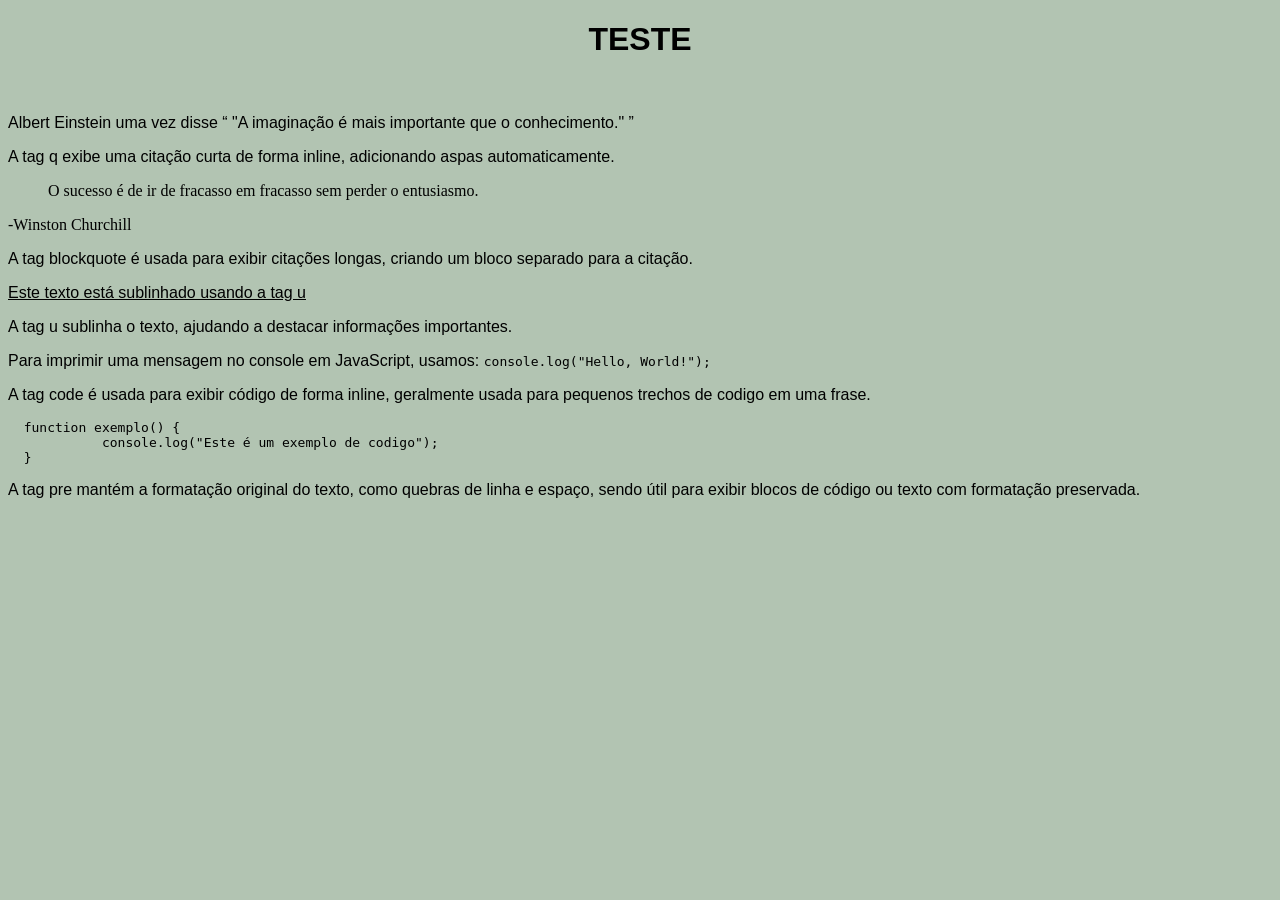
<file: projetoMilco/index.html>
<!--- Esto fue el dia 02/10/26 en la clase de F-->

<!DOCTYPE html>
<html lang="en">
    <head>
        <meta charset="UTF-8">
        <meta name="viewport" content="width=device-width, initial-scale=1.0">
        <link rel="stylesheet" href="style.css">
        <title>Minha primeira pagina</title>
    </head>

    <body>

        <h1> <center> TESTE </center></h1>

        &nbsp; <!-- Este é um emoji de rosto sorridente -->
        <p> Albert Einstein uma vez disse <q> "A imaginação é mais importante que o conhecimento." </q> </p>
        <p> A tag q exibe uma citação curta de forma inline, adicionando aspas automaticamente. </p>

        <p> <blockquote> O sucesso é de ir de fracasso em fracasso sem perder o entusiasmo. </blockquote> -Winston Churchill </p>
        <p> A tag blockquote é usada para exibir citações longas, criando um bloco separado para a citação. </p>

        <p> <u> Este texto está sublinhado usando a tag u </u> </p>
        <p> A tag u sublinha o texto, ajudando a destacar informações importantes. </p>

        <p> Para imprimir uma mensagem no console em JavaScript, usamos: <code> console.log("Hello, World!"); </code> </p>
        <p>A tag code é usada para exibir código de forma inline, geralmente usada para pequenos trechos de codigo em uma frase.</p> 

        <pre> <code> function exemplo() { 
            console.log("Este é um exemplo de codigo"); 
  } </code></pre>

        <p> A tag pre mantém a formatação original do texto, como quebras de linha e espaço, sendo útil para exibir blocos de código ou texto com formatação preservada.</p>

    </body> 

</html>

<!--No se que poner aqui-->
</file>
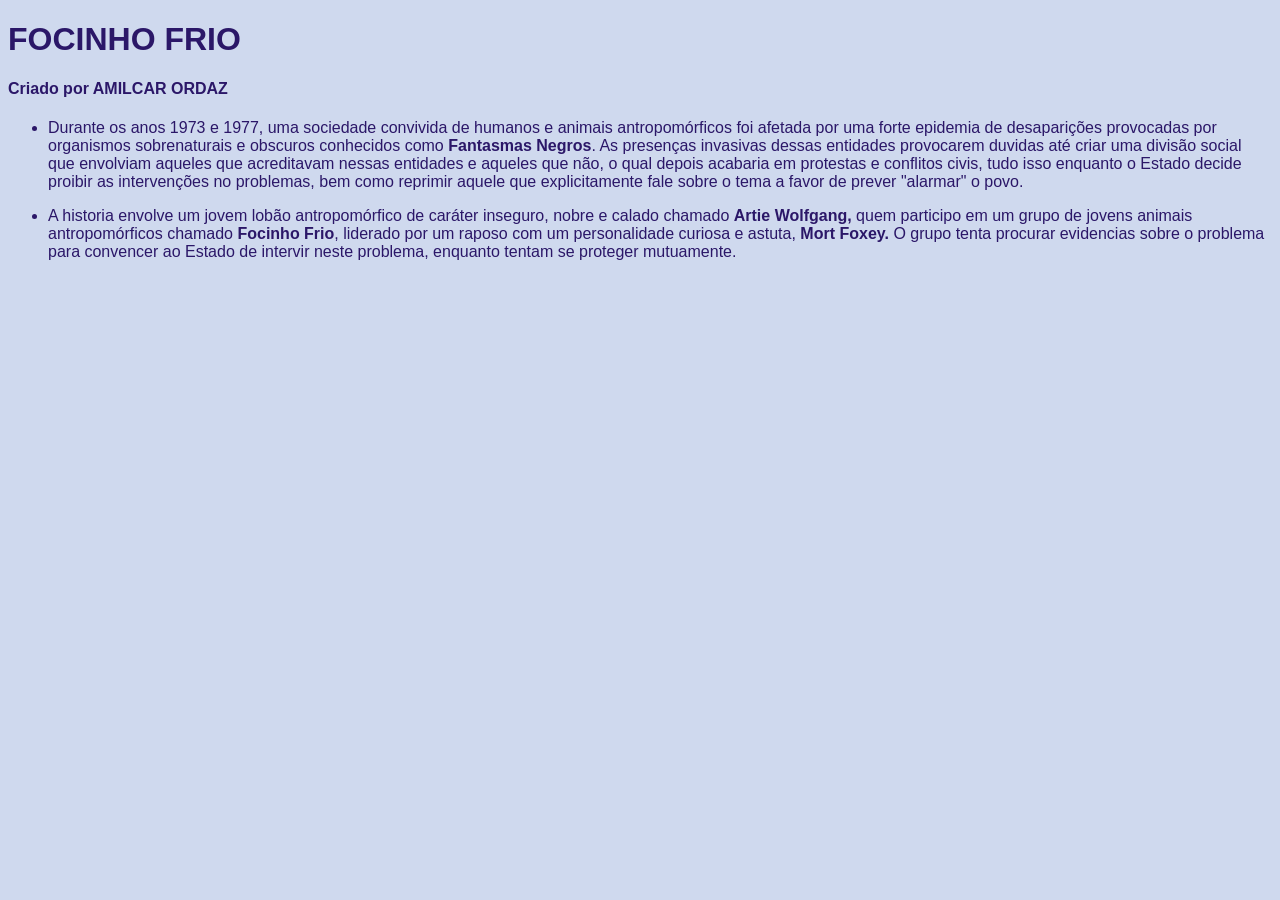
<file: focinhofrio.html>
<!DOCTYPE html>
<html lang="en">
<head>
    <meta charset="UTF-8">
    <meta name="viewport" content="width=device-width, initial-scale=1.0">
    <title>Focinho Frio</title>

    <style>
        body{
            background-color: #cfd9ee;
        }

        .titulo{
            color: #2b1768;
            font-family: 'Gill Sans MT', sans-serif;
        }

        .sipnose{
            color: #2b1768;
            font-family: 'Gill Sans MT', sans-serif;
        }
    </style>

</head>
<body>
	<div class = titulo>
        	<h1>FOCINHO FRIO </h1>
        	<h4>Criado por AMILCAR ORDAZ </h4>
	</div>

	<div class = "sipnose">
        <ul>
        	<li>Durante os anos 1973 e 1977, uma sociedade convivida de humanos e animais antropomórficos foi afetada por uma forte epidemia de desaparições provocadas por organismos sobrenaturais e obscuros conhecidos como <b> Fantasmas Negros</b>. As presenças invasivas dessas entidades provocarem duvidas até criar uma divisão social que envolviam aqueles que acreditavam nessas entidades e aqueles que não, o qual depois acabaria em protestas e conflitos civis, tudo isso enquanto o Estado decide proibir as intervenções no problemas, bem como reprimir aquele que explicitamente fale sobre o tema a favor de prever "alarmar" o povo.</p>
       
        	<li> A historia envolve um jovem lobão antropomórfico de caráter inseguro, nobre e calado chamado <b> Artie Wolfgang, </b> quem participo em um grupo de jovens animais antropomórficos chamado <b>Focinho Frio</b>, liderado por um raposo com um personalidade curiosa e astuta, <b> Mort Foxey. </b> O grupo tenta procurar evidencias sobre o problema para convencer ao Estado de intervir neste problema, enquanto tentam se proteger mutuamente. </p>
        </ul>
    </div>

</body>

</html>
</file>
<file: projetoMilco/style.css>
body {
    background-color: rgb(178, 196, 178);
}

h1, p, h3 {
    font-family: Arial, Helvetica, sans-serif;s
}
</file>
